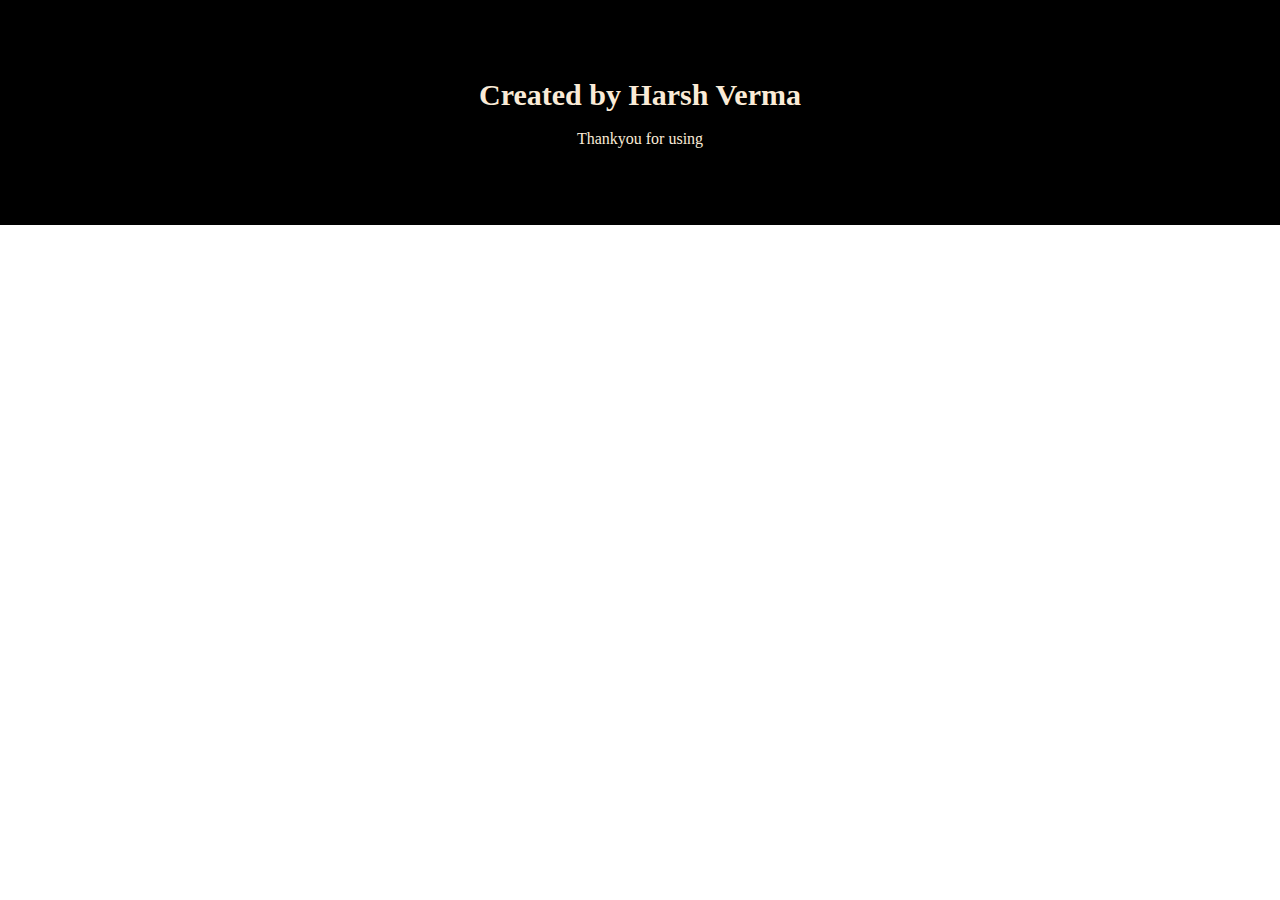
<file: templates/footer.html>
<!DOCTYPE html>
<html lang="en">
<head>
    <meta charset="UTF-8">
    <meta name="viewport" content="width=device-width, initial-scale=1.0">
    
    <style>
      *{
        padding: 0;
        margin:0;
        box-sizing: border-box;
    }
    .foot1{
        height:25vh;
        width:100%;
        background-color: black;
        color:antiquewhite;
        display: flex;
        align-items: center;
        justify-content: center;
        flex-direction: column;

       
    }
    #f1{
        font-size: 30px;
        font-weight:900 ;
       
    </style>
</head>



<body>
    <footer>
        <div class="foot1">
            <p id="f1">Created by Harsh Verma</p><br>
            <p id="f2">Thankyou for using</p>
            </div>

    </footer>
</body>
</html>
</file>
